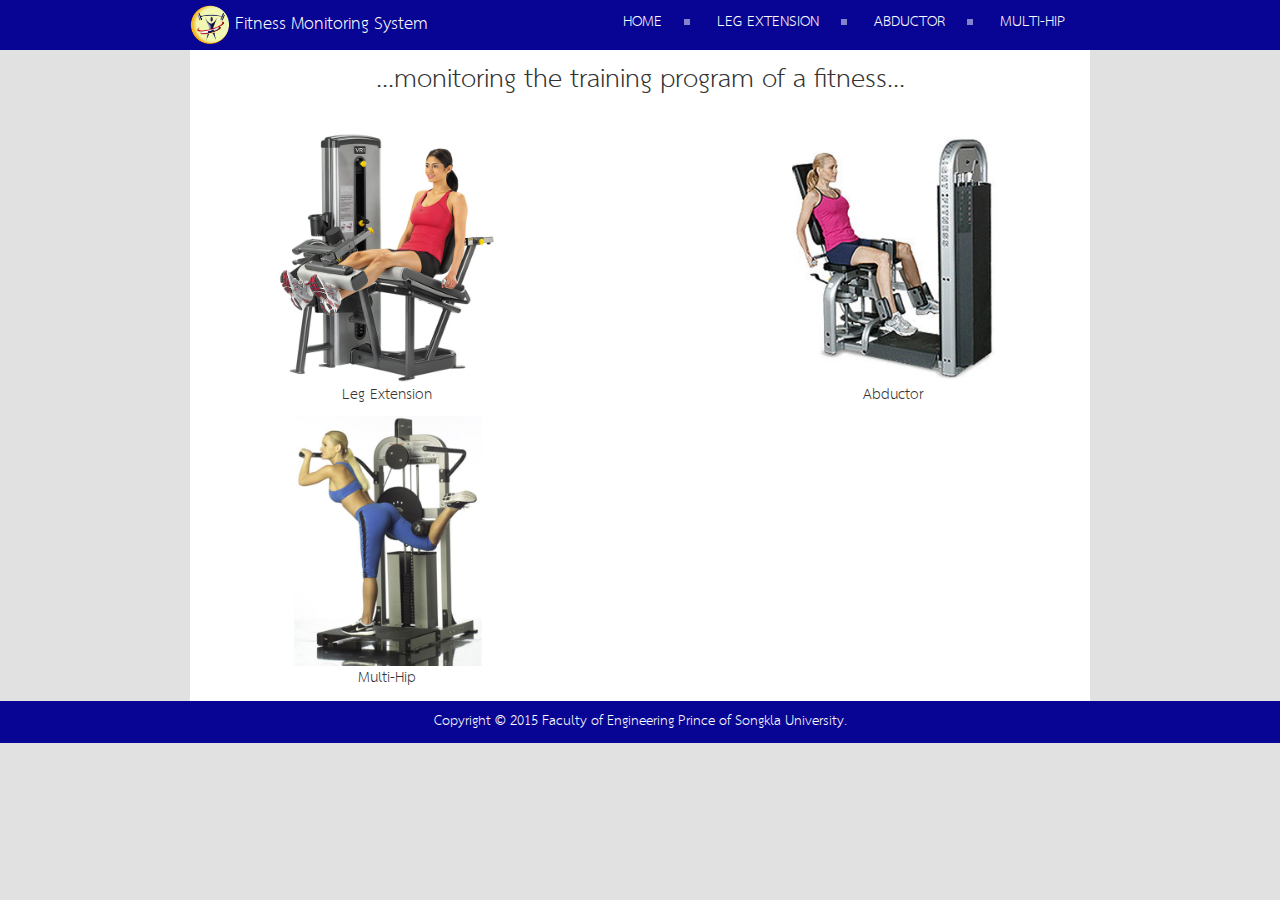
<file: index.html>
<!DOCTYPE html>
<html>
	<head>

		<!-- http://5810121069-sunisa-nitiprapan.github.io/webProject/abductor.html -->
		<meta charset="utf-8">
		<meta http-equiv="X-UA-Compatible" content="IE=edge">
		<meta name="viewport" content="width=device-width, initial-scale=1">
		<meta name="description" content="5810121069">
		<meta name="author" content="5810121069">

		<!-- Title -->
		<title>Fitness Monitoring System</title>
		<link rel="shortcut icon" href="image/sn.ico" type="image/x-icon">
       <link rel="icon" href="image/sn.ico" type="image/x-icon">


		<!-- StyleSheet -->
		<link rel="stylesheet" href="css/my_base.css">
		<link rel="stylesheet" href="css/my_style.css">

	</head>

	<body>
<!-- .head -->
		<div class="main-header fixed-nav-bar">
		  <div class="container">
		  <div class="row">
           <div class=" col-12">
				     <div class="col-4" style="margin-top:5px; margin-bottom:5px;">
					 	 <img src="image/logo.png" width="40" height="40" border="0" alt="ns">
						 <font color="#fff" size="3.25em">Fitness Monitoring System</font>
				     </div>
				     <div class="col-8" align="right">
                       <div id='cssmenu'>
                     <ul>
						 <li ><a href="index.html">Home</a></li>
						 <li><a href="leg.html">Leg Extension</a></li>
						 <li><a href="abductor.html">Abductor</a></li>
						<li><a href="hip.html">Multi-Hip</a></li>
                    </ul>
                       </div>
                   </div>

			</div>
			</div>
			</div>
		</div>
		<!-- ./head -->

		<!-- Body -->
		<div class="container">
			<div class="row">
				<div class="main-body">
				   <div class="col-12" align="center">
					     <h2>...monitoring the training program of a fitness...</h2><br>
				   </div>

					<div class="row" align="center">
						<div class="col-5 hobbybg">
						<img src="image/leg.jpg" width="250" height="250" border="0" alt="">
						   <p>Leg Extension</p>
                        </div>

						<div class="col-2">
						&nbsp;
                        </div>


						<div class="col-5 hobbybg">
						<img src="image/abductor.jpg" width="250" height="250" border="0" alt="">
						   <p>Abductor</p>
                        </div>

						<div class="col-5 hobbybg">
						<img src="image/multihip.jpg" width="250" height="250" border="0" alt="">
						   <p>Multi-Hip</p>
                        </div>

						<div class="col-2">
						&nbsp;
                        </div>



					</div>

					</div>
					</div>
					</div>
		<!-- ./Body -->

		<!-- Footer -->
		<div class="main-footer">
			<div class="container">
				<div class="row">
					<p>Copyright &copy; 2015 Faculty of Engineering Prince of Songkla University.
					</p>
				</div>
			</div>
		</div>
		<!-- ./Footer -->

	</body>
</html>
</file>
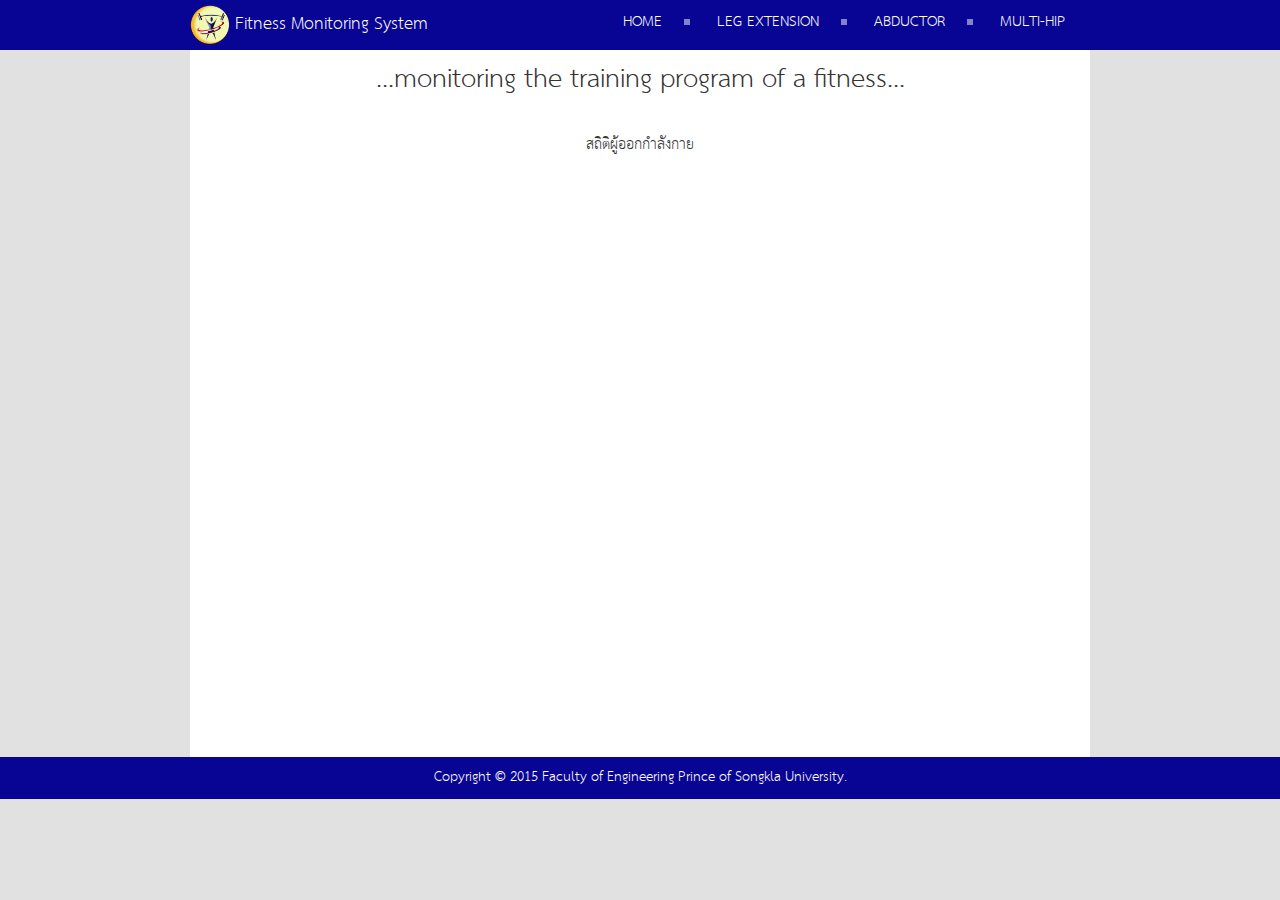
<file: abductor.html>
<!DOCTYPE html>
<html>
	<head>

		<!-- Basic -->
		<meta charset="utf-8">
		<meta http-equiv="X-UA-Compatible" content="IE=edge">
		<meta name="viewport" content="width=device-width, initial-scale=1">
		<meta name="description" content="5810121069">
		<meta name="author" content="5810121069">

		<!-- Title -->
		<title>Fitness Monitoring System</title>
		<link rel="shortcut icon" href="image/sn.ico" type="image/x-icon">
       <link rel="icon" href="image/sn.ico" type="image/x-icon">


		<!-- StyleSheet -->
		<link rel="stylesheet" href="css/my_base.css">
		<link rel="stylesheet" href="css/my_style.css">
	    <script src="morris/morris.js"></script>
    <script src="morris/morris-demo.js"></script>
    <script type="text/javascript" src="https://www.google.com/jsapi"></script>
    <script type="text/javascript">
      google.load("visualization", "1", {packages:["corechart"]});
      google.setOnLoadCallback(drawChart);
      function drawChart() {
        var data = google.visualization.arrayToDataTable([
          ['Task', 'Hours per Day'],
          ['Leg Extension',     11],
          ['Abductor',      8],
          ['Multi-Hip',  2],
    
        ]);

        var options = {
          title: '',
          is3D: true,
        };

        var chart = new google.visualization.PieChart(document.getElementById('piechart_3d'));
        chart.draw(data, options);
      }
    </script>
</head>

	<body>
<!-- .head -->
		<div class="main-header fixed-nav-bar">
		  <div class="container">
		  <div class="row">
           <div class=" col-12">
				     <div class="col-4" style="margin-top:5px; margin-bottom:5px;">
					 	 <img src="image/logo.png" width="40" height="40" border="0" alt="ns">
						 <font color="#fff" size="3.25em">Fitness Monitoring System</font>
				     </div>
				     <div class="col-8" align="right">
                       <div id='cssmenu'>
                     <ul>
						 <li ><a href="index.html">Home</a></li>
						 <li><a href="leg.html">Leg Extension</a></li>
						 <li><a href="abductor.html">Abductor</a></li>
						<li><a href="hip.html">Multi-Hip</a></li>
                    </ul>
                       </div>
                   </div>

			</div>
			</div>
			</div>
		</div>
		<!-- ./head -->

		<!-- Body -->
		<div class="container">
			<div class="row">
				<div class="main-body">
				   <div class="col-12" align="center">
					     <h2>...monitoring the training program of a fitness...</h2><br>
				   </div>

					<div class="row" align="left">
  		

                        
                <div style="width: 100%">
                    <div class="panel panel-default">
                        <div class="panel-heading">
                        	<div class="textalign">สถิติผู้ออกกำลังกาย</div>
                          <div id="piechart_3d" style="width: 850px; height: 600px;"></div>
                        </div>
                        <div class="panel-body">
                            <div id="morris-area-chart"></div>
                        </div>
                    </div>
                </div>
 
					</div>

					</div>
					</div>
					</div>
		<!-- ./Body -->

		<!-- Footer -->
		<div class="main-footer">
			<div class="container">
				<div class="row">
					<p>Copyright &copy; 2015 Faculty of Engineering Prince of Songkla University.
					</p>
				</div>
			</div>
		</div>
		<!-- ./Footer -->

	</body>
</html>
</file>
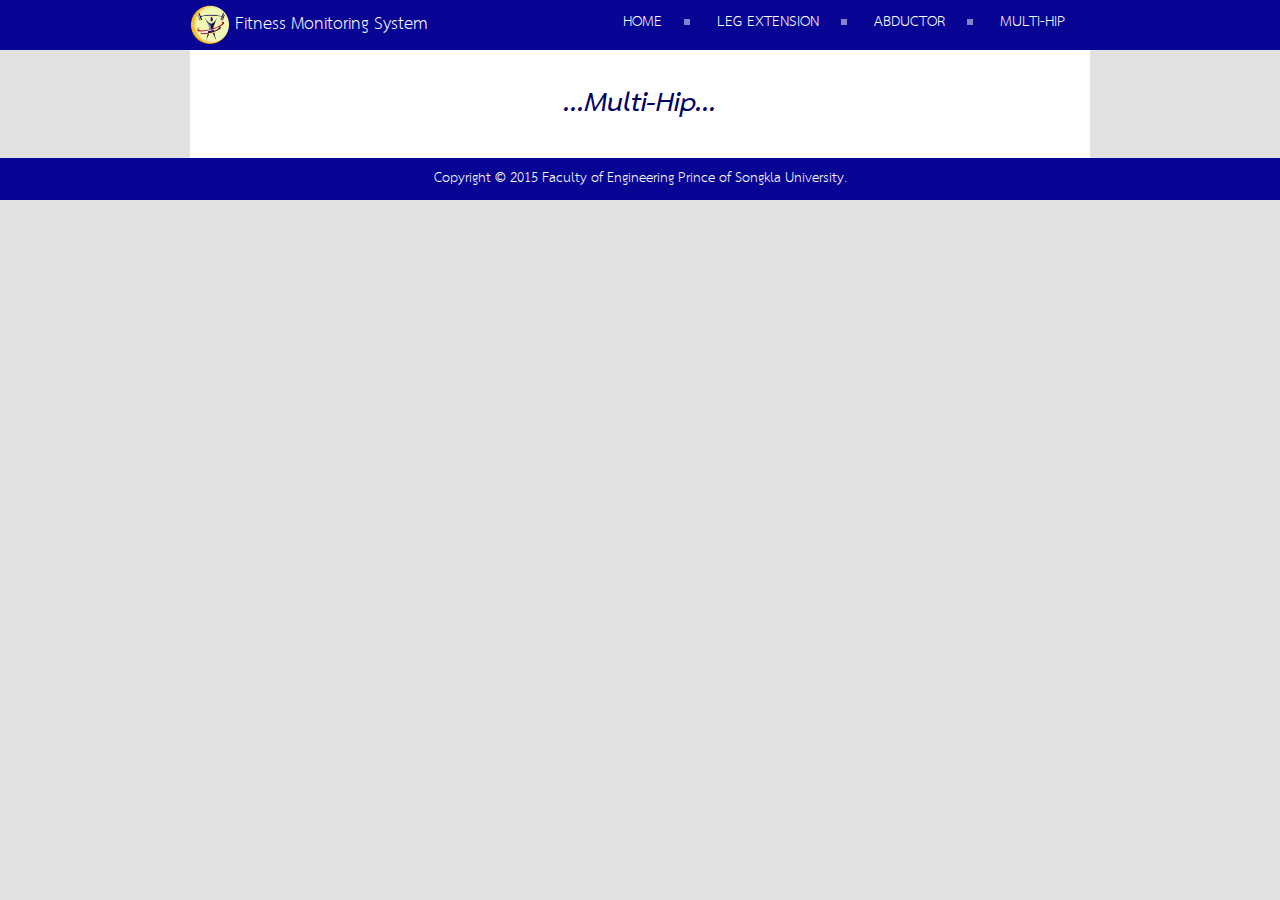
<file: hip.html>
<!DOCTYPE html>
<html>
	<head>

		<!-- Basic -->
		<meta charset="utf-8">
		<meta http-equiv="X-UA-Compatible" content="IE=edge">
		<meta name="viewport" content="width=device-width, initial-scale=1">
		<meta name="description" content="5810121069">
		<meta name="author" content="5810121069">

		<!-- Title -->
		<title>Fitness Monitoring System</title>
		<link rel="shortcut icon" href="image/sn.ico" type="image/x-icon">
       <link rel="icon" href="image/sn.ico" type="image/x-icon">


		<!-- StyleSheet -->
		<link rel="stylesheet" href="css/my_base.css">
		<link rel="stylesheet" href="css/my_style.css">
	    <script src="morris/morris.js"></script>
    <script src="morris/morris-demo.js"></script>
</head>

	<body>
<!-- .head -->
		<div class="main-header fixed-nav-bar">
		  <div class="container">
		  <div class="row">
           <div class=" col-12">
				     <div class="col-4" style="margin-top:5px; margin-bottom:5px;">
					 	 <img src="image/logo.png" width="40" height="40" border="0" alt="ns">
						 <font color="#fff" size="3.25em">Fitness Monitoring System</font>
				     </div>
				     <div class="col-8" align="right">
                       <div id='cssmenu'>
                     <ul>
						 <li ><a href="index.html">Home</a></li>
						 <li><a href="leg.html">Leg Extension</a></li>
						 <li><a href="abductor.html">Abductor</a></li>
						<li><a href="hip.html">Multi-Hip</a></li>
                    </ul>
                       </div>
                   </div>

			</div>
			</div>
			</div>
		</div>
		<!-- ./head -->

		<!-- Body -->
		<div class="container">
			<div class="row">
				<div class="main-body">
				   <div class="col-12" align="center"><br>
					     <h2><font color="#000066"><b><i>...Multi-Hip...</i></b></font></h2><br>

				   </div>

					<div class="row" align="left">

                            <p>  <script type="text/javascript" src="https://www.google.com/jsapi"></script>
  <script type="text/javascript">
    google.load('visualization', '1.1', {packages: ['line']});
    google.setOnLoadCallback(drawChart);
    function drawChart() {
      var data = new google.visualization.DataTable();
	  
      data.addColumn('number', 'วัน');
      data.addColumn('number', 'เด็ก');
      data.addColumn('number', 'วัยรุ่น');
      data.addColumn('number', 'ผู้ใหญ่');
      data.addRows([
        [1,  9, 5, 1],
        [2,  3, 10, 2],
        [3,  1,  6, 4],
        [4,  2, 2, 9],
        [5,  2, 7, 8],
        [6,   6, 2, 2],
        [7,   1, 8,  1],
      ]);
      var options = {
        chart: {
          title: 'สถิติจำนวนคนที่เข้ามาใช้',
        },
        width: 850,
        height: 500
      };
      var chart = new google.charts.Line(document.getElementById('linechart_material'));
      chart.draw(data, options);
    }
  </script>
</head>
<body>
  <div id="linechart_material"></div> </p>
                            <div style="width: 100%">
                    <div class="panel panel-default">
                        <div class="panel-heading">

                        </div>
                        <div class="panel-body">
                            <div id="morris-area-chart"></div>
                        </div>
                    </div>
                </div>

					</div>

					</div>
					</div>
					</div>
		<!-- ./Body -->

		<!-- Footer -->
		<div class="main-footer">
			<div class="container">
				<div class="row">
					<p>Copyright &copy; 2015 Faculty of Engineering Prince of Songkla University.
					</p>
				</div>
			</div>
		</div>
		<!-- ./Footer -->

	</body>
</html>
</file>
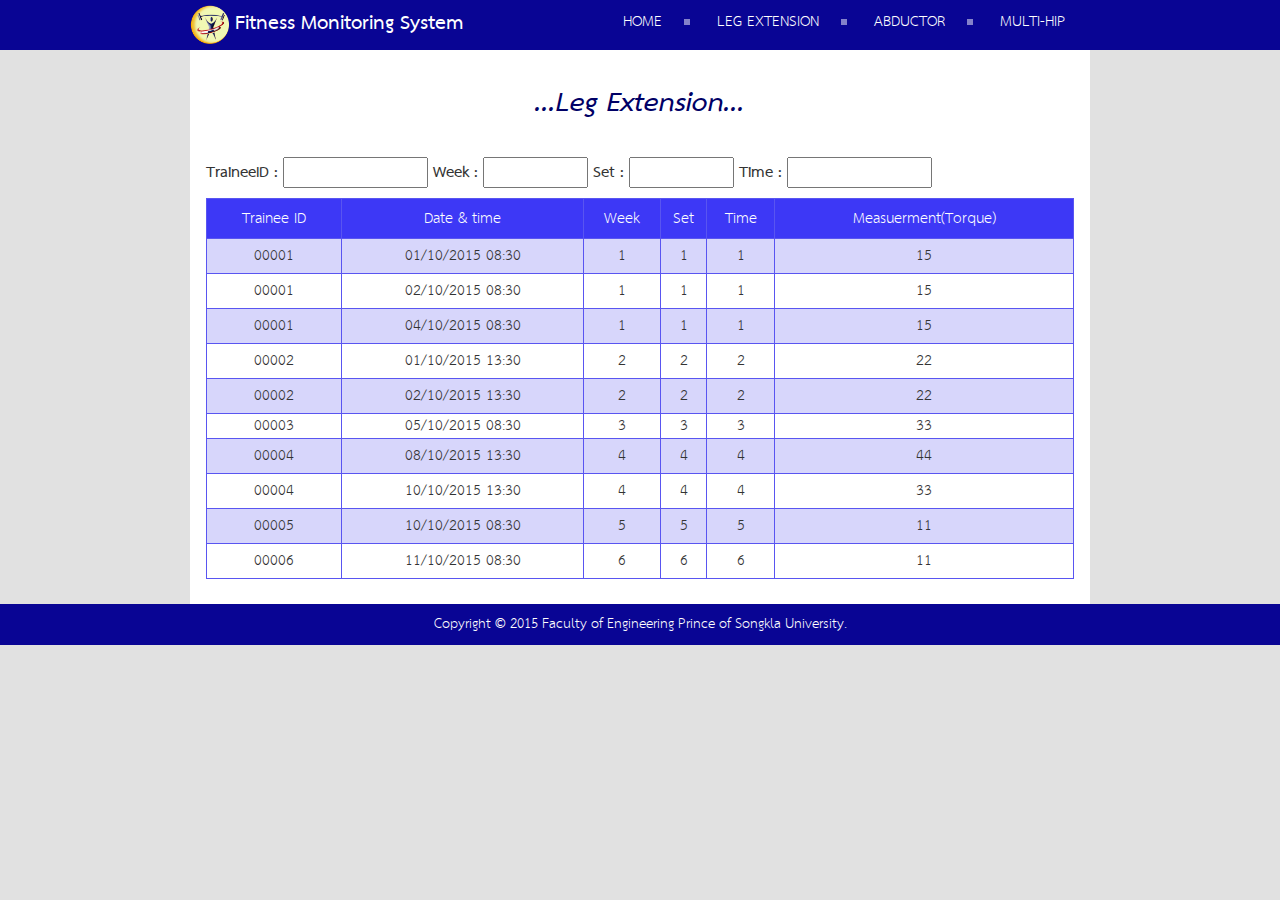
<file: leg.html>
<!DOCTYPE html>
<html>
	<head>

		<!-- Basic -->
		<meta charset="utf-8">
		<meta http-equiv="X-UA-Compatible" content="IE=edge">
		<meta name="viewport" content="width=device-width, initial-scale=1">
		<meta name="description" content="5810121069">
		<meta name="author" content="5810121069">

		<!-- Title -->
		<title>Fitness Monitoring System</title>
		<link rel="shortcut icon" href="image/sn.ico" type="image/x-icon">
       <link rel="icon" href="image/sn.ico" type="image/x-icon">


		<!-- StyleSheet -->
		<link rel="stylesheet" href="css/my_base.css">
		<link rel="stylesheet" href="css/my_style.css">

	</head>

	<body>
<!-- .head -->
		<div class="main-header fixed-nav-bar">
		  <div class="container">
		  <div class="row">
           <div class=" col-12">
				     <div class="col-4" style="margin-top:5px; margin-bottom:5px;">
					 	 <img src="image/logo.png" width="40" height="40" border="0" alt="ns">
						 <font color="#fff" size="4.25em"><b>Fitness Monitoring System</b></font>
				     </div>
				     <div class="col-8" align="right">
                       <div id='cssmenu'>
                     <ul>
						 <li ><a href="index.html">Home</a></li>
						 <li><a href="leg.html">Leg Extension</a></li>
						 <li><a href="abductor.html">Abductor</a></li>
						<li><a href="hip.html">Multi-Hip</a></li>
                    </ul>
                       </div>
                   </div>

			</div>
			</div>
			</div>
		</div>
		<!-- ./head -->

		<!-- Body -->
		<div class="container">
			<div class="row">
				<div class="main-body">
				   <div class="col-12" align="center"><br>
					     <h2><font color="#000066"><b><i>...Leg Extension...</i></b></font></h2><br>
				   </div>

					<div class="row" align="left">
						<div class="col-12">
  			<p>
  				<b>TraineeID  :</b>
  				<input type="text" name="" size="15">  
				<b>Week :</b>
  				<input type="text" name="" size="10">  
  				<b>Set :</b>
  				<input type="text" name="" size="10">  
  				<b>Time :</b>
  				<input type="text" name="" size="15">  
  			</p>
               
               
                <table border="1" bordercolor="5955f1" align="center" width="100%">
                    <tr bgcolor="#3d38f6" height="40" align="center">
					    <td><font color="#ffffff">Trainee ID </font></td>
                        <td ><font color="#ffffff">Date & time</font></td>
                        <td><font color="#ffffff">Week</font></td>
                        <td><font color="#ffffff">Set</font></td>
                        <td><font color="#ffffff">Time</font></td>
                        <td><font color="#ffffff">Measuerment(Torque)</font></td>
                    </tr>
                    <tr align="center" valign="middle" height="35" bgcolor="#d7d6fb">
                        <td>00001</td>
                        <td>01/10/2015 08:30</td>
                        <td>1</td>
                        <td>1</td>
                        <td>1</td>
                        <td>15</td>
                    </tr>
                   
                    <tr align="center" valign="middle" height="35" >
                        <td>00001</td>
                        <td>02/10/2015 08:30</td>
                        <td>1</td>
                        <td>1</td>
                        <td>1</td>
                        <td>15</td>
                    </tr>
                   
                    <tr align="center" valign="middle" height="35" bgcolor="#d7d6fb">
                        <td>00001</td>
                        <td>04/10/2015 08:30</td>
                        <td>1</td>
                        <td>1</td>
                        <td>1</td>
                        <td>15</td>
                    </tr>
                   
                    <tr align="center" valign="middle" height="35">
                        <td >00002</td>
                        <td>01/10/2015 13:30</td>
                        <td>2</td>
                        <td>2</td>
                        <td>2</td>
                        <td>22</td>
                    </tr>

                    <tr align="center" valign="middle" height="35" bgcolor="#d7d6fb">
                        <td >00002</td>
                        <td>02/10/2015 13:30</td>
                        <td>2</td>
                        <td>2</td>
                        <td>2</td>
                        <td>22</td>
                    </tr>

                    <tr align="center" valign="middle">
                        <td >00003</td>
                        <td>05/10/2015 08:30</td>
                        <td>3</td>
                        <td>3</td>
                        <td>3</td>
                        <td>33</td>
                    </tr>

                    <tr align="center" valign="middle" height="35" bgcolor="#d7d6fb">
                        <td >00004</td>
                        <td>08/10/2015 13:30</td>
                        <td>4</td>
                        <td>4</td>
                        <td>4</td>
						<td>44</td>
                    </tr>

                     <tr align="center" valign="middle" height="35">
                        <td >00004</td>
                        <td>10/10/2015 13:30</td>
                        <td>4</td>
                        <td>4</td>
                        <td>4</td>
						<td>33</td>
                    </tr>

                    <tr align="center" valign="middle" height="35" bgcolor="#d7d6fb">
                        <td >00005</td>
                        <td>10/10/2015 08:30</td>
                        <td>5</td>
                        <td>5</td>
                        <td>5</td>
                        <td>11</td>
                    </tr>

                     <tr align="center"valign="middle" height="35">
                        <td >00006</td>
                        <td>11/10/2015 08:30</td>
                        <td>6</td>
                        <td>6</td>
                        <td>6</td>
                        <td>11</td>
                    </tr>

                </table>

<br>
					</div>
					</div>

					</div>
					</div>
					</div>
		<!-- ./Body -->

		<!-- Footer -->
		<div class="main-footer">
			<div class="container">
				<div class="row">
					<p>Copyright &copy; 2015 Faculty of Engineering Prince of Songkla University.
					</p>
				</div>
			</div>
		</div>
		<!-- ./Footer -->

	</body>
</html>
</file>
<file: css/my_style.css>
/* Body
–––––––––––––––––––––––––––––––––––––––––––––––––– */
body {
	font-size: 14px;
	background-color: #e1e1e1;
}

/* Header
–––––––––––––––––––––––––––––––––––––––––––––––––– */
.main-header {
	background-color: #090594;
	width:100%;
}

.fixed-nav-bar {
  top: 0;
  left: 0;
  z-index: 9999;
  width: 100%;
  height: 50px;
}

.main-header h1 {
	margin-top: 17px;
	padding: 0px 0;
	font-size: 1.25em;
	font-weight: normal;	
	color:#fff;

}

/* Menu
–––––––––––––––––––––––––––––––––––––––––––––––––– */
.main-menu {
	background-color: #f47402;
	width:100%;
	color:#fff;
}

/* Body
–––––––––––––––––––––––––––––––––––––––––––––––––– */
.main-body {
	background-color: #fff;
	border: 1px solid #fff;
}

/* Footer
–––––––––––––––––––––––––––––––––––––––––––––––––– */
.main-footer {
	color:#fff;
	margin: 0;
	padding: 10px 0;
	background-color: #090594;
	text-align: center;
	font-size: 0.9em;
}

.main-footer p {
	margin: 0;
}

.textalign{
	text-align :center;
}
.textaling:hover{
	color:red;
}
</file>
<file: css/my_base.css>
@charset "UTF-8";
@import url(font/thsarabunnew/thsarabunnew.css);
@import url(normalize.css);

/* Base Styles
–––––––––––––––––––––––––––––––––––––––––––––––––– */
* {
	margin: 0;
	padding: 0;
	box-sizing: border-box;
	-webkit-box-sizing: border-box;
	-moz-box-sizing: border-box;
}

html, body {
	height: 100%;
	font-size: 100%;
}

body {
	font-family: 'THSarabunNew', sans-serif;
	font-style: normal;
	font-weight: normal;
	font-size: 14px; /* 14px */
	line-height: 1.7;
	color: #333;
	background-color: #fff;
}

h1, h2, h3, h4, h5, h6 {
	margin: 10px 0 10px 0;
	font-weight: normal;
	line-height: 1.5;
}

h1 {
	font-size: 2.0em;
}

h2 {
	font-size: 1.8em;
}

h3 {
	font-size: 1.6em;
}

h4 {
	font-size: 1.4em;
}

h5 {
	font-size: 1.2em;
}

h6 {
	font-size: 1.0em;
}

p {
	margin: 0 0 10px 0;
}

a {
	cursor: pointer;
	text-decoration: none;
	color: #337ab7;
}

a:hover, a:focus {
	text-decoration: underline;
	color: #23527c;
}

img {
	display: inline-block;
	vertical-align: middle;
}

hr {
	padding: 15px 0;
	border: none;
}

.title{
color:#fff ;
background-color:#009688;
}

.images {
	display: inline-block;
	vertical-align: middle;
	border: 1px solid #ccc; padding: 3px;
}

.bg-orange {
  background-color: #206dfc;
  box-shadow: 0.2875em 0.2875em #15047f;
  padding: 1.3875em;
  margin-right: 1em;
  margin-left: 1em;
  margin-bottom: 1em;
  border-radius: 5.5125em;
}
.bg-orange:hover {
  background-color: #2b75fc;
  box-shadow: 0.2875em  0.2875em   #c2ddfb;
  border-radius: 5.5125em;
}
.bgfont {
  background-color: #fff;
  font-size:1.5em;
  box-shadow: 0 0 7px #206dfc;
  padding: 0.2875em;
  margin-right: 1em;
  margin-left: 1em;
  margin-bottom: 1em;
  border-radius: 0.5125em;
}
/* Horizontal Menu
–––––––––––––––––––––––––––––––––––––––––––––––––– */
.my-menu {
	display: inline-block;
	width: 100%;
}

.my-menu li {
	display: inline;
}

.my-menu li a,
.my-menu li span {
	display: inline-block;
	margin-right: -4px;
	padding: 14px 12px;
	color: #fff;
	text-decoration: none;
	transition: 300ms ease-out;
}

.my-menu li a:hover,
.my-menu li a:focus {
	color: #ffffff;
}

.my-menu li.current a,
.my-menu li.current span {
	cursor: default;
	color: #fff;
}

.my-menu li.disable a,
.my-menu li.disable span {
	cursor: not-allowed;
	color: #777;
}

/* Menu
–––––––––––––––––––––––––––––––––––––––––––––––––– */
#cssmenu {
  background: #090594;
  width: auto;
}
#cssmenu ul {
  list-style: none;
  margin: 0;
  padding: 0;
  line-height: 1;
  display: block;
  zoom: 1;
}
#cssmenu ul:after {
  content: " ";
  display: block;
  height: 0;
  clear: both;
  visibility: hidden;
}
#cssmenu ul li {
  display: inline-block;
  padding: 0;
  margin: 0;
}
#cssmenu.align-right ul li {
  float: right;
}
#cssmenu.align-center ul {
  text-align: center;
}
#cssmenu ul li a {
  color: #ffffff;
  text-decoration: none;
  display: block;
  padding: 15px 25px;
  text-transform: uppercase;
  position: relative;
}
#cssmenu ul li a:hover {
font-size:1.05em;
  color: #fff;
}
#cssmenu ul li a:hover:before {
  width: 100%;
}
#cssmenu ul li a:after {
  content: "";
  display: block;
  position: absolute;
  right: -3px;
  top: 19px;
  height: 6px;
  width: 6px;
  background: #ffffff;
  opacity: .5;
}
#cssmenu ul li a:before {
  content: "";
  display: block;
  position: absolute;
  left: 0;
  bottom: 0;
  height: 3px;
  width: 0;
  background: #fff;
}
#cssmenu ul li.last > a:after,
#cssmenu ul li:last-child > a:after {
  display: none;
}
#cssmenu ul li.active a {
  color: red;
}
#cssmenu ul li.active a:before {
  width: 100%;
}
#cssmenu.align-right li.last > a:after,
#cssmenu.align-right li:last-child > a:after {
  display: block;
}
#cssmenu.align-right li:first-child a:after {
  display: none;
}
@media screen and (max-width: 768px) {
  #cssmenu ul li {
    float: none;
    display: block;
  }
  #cssmenu ul li a {
    width: 100%;
    -moz-box-sizing: border-box;
    -webkit-box-sizing: border-box;
    box-sizing: border-box;
    border-bottom: 1px solid #ffffff;
  }
  #cssmenu ul li.last > a,
  #cssmenu ul li:last-child > a {
    border: 0;
  }
  #cssmenu ul li a:after {
    display: none;
  }
  #cssmenu ul li a:before {
    display: none;
  }
}


/* Utilities
–––––––––––––––––––––––––––––––––––––––––––––––––– */
.error {
	color: #a94442;
}

.success {
	color: #3c763d;
}

.text-left {
	text-align: left;
}

.text-right {
	text-align: right;
}

.text-center {
	text-align: center;
}

.text-nowrap {
	white-space: nowrap;
}

/* Grid
<  768px width 100%
>= 768px width 960px
–––––––––––––––––––––––––––––––––––––––––––––––––– */
.container {
	width: 100%;
	margin: 0 auto;
	padding: 0 15px 0 15px;
}

.row {
	margin: 0 15px 0 15px;
}

.row1 {
	margin: 7px 0 0 15px;
}

.container:after,
.row:after {
	content: "";
	display: table;
	clear: both;
}

[class*="col-"] {
	width: 100%;
	float: left;
	padding: 0;
}

/* iPad 768 * 1024 */
@media ( min-width : 768px ) {
	.container {
		width: 960px;
	}
	.col-1 {
		width: 8.33333333%;
	}
	.col-2 {
		width: 16.66666667%;
	}
	.col-3 {
		width: 25%;
	}
	.col-4 {
		width: 33.33333333%;
	}
	.col-5 {
		width: 41.66666667%;
	}
	.col-6 {
		width: 50%;
	}
	.col-7 {
		width: 58.33333333%;
	}
	.col-8 {
		width: 66.66666667%;
	}
	.col-9 {
		width: 75%;
	}
	.col-10 {
		width: 83.33333333%;
	}
	.col-11 {
		width: 91.66666667%;
	}
	.col-12 {
		width: 100%;
	}
}
/*///////////////////////////////////////////////////////////////////////////////////////////////////////////////////////////////////*/
   	.CSSTableGenerator {
	margin:0px;padding:0px;
	width:100%;
	border:1px solid #ffffff;
	
	-moz-border-radius-bottomleft:0px;
	-webkit-border-bottom-left-radius:0px;
	border-bottom-left-radius:0px;
	
	-moz-border-radius-bottomright:0px;
	-webkit-border-bottom-right-radius:0px;
	border-bottom-right-radius:0px;
	
	-moz-border-radius-topright:0px;
	-webkit-border-top-right-radius:0px;
	border-top-right-radius:0px;
	
	-moz-border-radius-topleft:0px;
	-webkit-border-top-left-radius:0px;
	border-top-left-radius:0px;

}.CSSTableGenerator table{
    border-collapse: collapse;
        border-spacing: 0;
	width:100%;
	height:100%;
	margin:0px;padding:0px;
}.CSSTableGenerator tr:last-child td:last-child {
	-moz-border-radius-bottomright:0px;
	-webkit-border-bottom-right-radius:0px;
	border-bottom-right-radius:0px;
}
.CSSTableGenerator table tr:first-child td:first-child {
	-moz-border-radius-topleft:0px;
	-webkit-border-top-left-radius:0px;
	border-top-left-radius:0px;
}
.CSSTableGenerator table tr:first-child td:last-child {
	-moz-border-radius-topright:0px;
	-webkit-border-top-right-radius:0px;
	border-top-right-radius:0px;
}.CSSTableGenerator tr:last-child td:first-child{
	-moz-border-radius-bottomleft:0px;
	-webkit-border-bottom-left-radius:0px;
	border-bottom-left-radius:0px;
}.CSSTableGenerator tr:hover td{
	
}
.CSSTableGenerator tr:nth-child(odd){ background-color:#feedc0; }
.CSSTableGenerator tr:nth-child(even)    { background-color:#ffffff; }.CSSTableGenerator td{
	vertical-align:middle;
	border:1px solid #ffffff;
	border-width:0px 1px 1px 0px;
	text-align:left;
	padding:7px;
	color:#000000;
}.CSSTableGenerator tr:last-child td{
	border-width:0px 1px 0px 0px;
}.CSSTableGenerator tr td:last-child{
	border-width:0px 0px 1px 0px;
}.CSSTableGenerator tr:last-child td:last-child{
	border-width:0px 0px 0px 0px;
}
.CSSTableGenerator tr:first-child td{
		background:-o-linear-gradient(bottom, #f47402 5%, #f07d17 100%);	background:-webkit-gradient( linear, left top, left bottom, color-stop(0.05, #f47402), color-stop(1, #f07d17) );
	background:-moz-linear-gradient( center top, #ff0000 5%, #bf0000 100% );
	filter:progid:DXImageTransform.Microsoft.gradient(startColorstr="#f47402", endColorstr="#f07d17");	background: -o-linear-gradient(top,#f47402,f47402);

	background-color:#f47402;
	border:0px solid #ffffff;
	text-align:center;
	border-width:0px 0px 1px 1px solid #ffffff;
	color:#ffffff;
}
.CSSTableGenerator tr:first-child td:first-child{
	border-width:0px 0px 1px 0px solid #ffffff;
}
.CSSTableGenerator tr:first-child td:last-child{
	border-width:0px 0px 1px 1px solid #ffffff;
}
</file>
